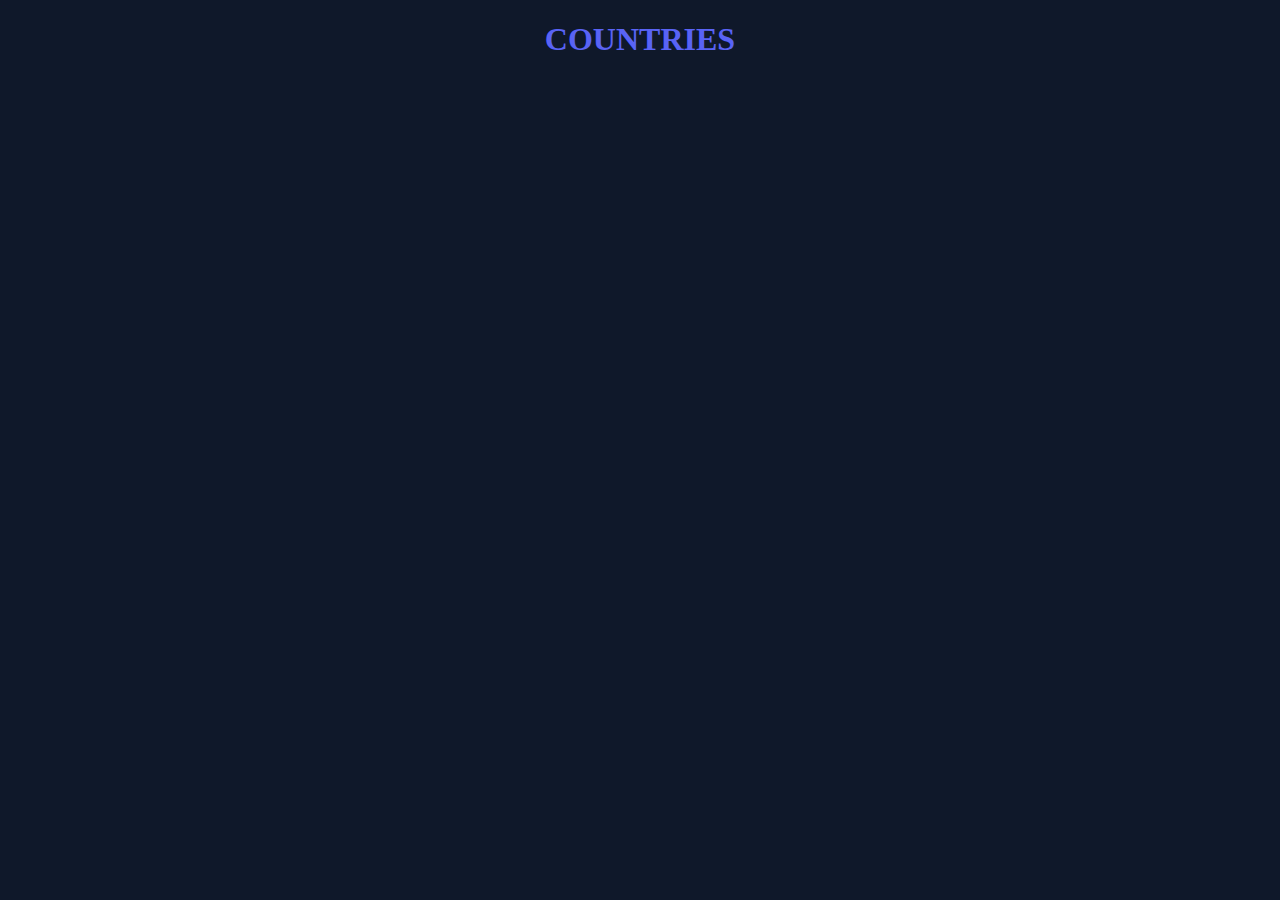
<file: countries.html>
<!DOCTYPE html>
<html lang="en">
<head>
    <meta charset="UTF-8">
    <meta http-equiv="X-UA-Compatible" content="IE=edge">
    <meta name="viewport" content="width=device-width, initial-scale=1.0">
    <title>Countries</title>

    <!-- css link  -->
    <link rel="stylesheet" href="css/country.css">

</head>
<body>
    

   
    <h1 id="top">COUNTRIES</h1>
    
    <div id="country-detail">
    
    </div>

    <div id="countries">

    </div>
    

    <script src="js/countries.js"></script>
</body>
</html>
</file>
<file: css/country.css>
body{
    background-color: #0f182a;
    color: #5963f5;
    text-align: center;
}
#countries{
    display: grid;
    grid-template-columns: repeat(3,1fr);
}
.country{
   
    color: rgb(116, 135, 187);
    /* border: 2px solid rgb(90, 190, 81); */
    background-color: transparent;
    font-weight: 600;
    margin:10px 5px; 
    padding: 5px;
    border-radius: 15px;
    box-shadow: -5px -5px 10px #5963f5 , -10px -10px 20px #4f56b1;
    transition: .5s;
    
}
.country:hover{

    transform: scale(1.02);
    box-shadow: -10px -10px 20px #5963f5 , -20px -20px 40px #4f56b1;
    /* background-image: linear-gradient(#3b4161,#0f152a); */
}


/* button style starts  */
.btn{
    position: relative;
    left: 38%;
    width: 90px;
    height: 85px;
    font-weight: 500;
    text-align: center;
    right: 0;
    border-radius: 50%;
    box-shadow: -5px -5px 8px #5963f5, 5px 5px 10px #4f56b1;
    color: #4f56b1;
}
.btn:hover{
    box-shadow: -20px -20px 45px #5963f5, 20px 20px 45px #4f56b1;
    transform: scale(1.02);
    color: #4f56b1;
    font-weight: 500;
}

.logo-clr{
    color: #4f56b1;
}
/* button style ends  */

/* search box style starts  */
.search-box{
    width: 500px;
    height: 60px;
    transform: translate(-1%,90%);
}

.search-box button{
    border: none;
    position: absolute;
    text-align: center;
    right: 0;
    /* background-color: rgb(116, 135, 187); */
    background-color: transparent;
    border-radius: 50%;
    width: 60px;
    font-size: 23px;
    line-height: 60px;
    height: 60px;
    box-shadow: -5px -5px 10px 2px #5963f5, 10px 10px 25px 2px #4f56b1;
    color: gray;
    transition: .5s;
}
.search-box button:hover{
    box-shadow: -10px -10px 15px #5963f5, 10px 10px 15px #4f56b1;
    transform: scale(1.2);
}


.search-box input{
    width: 100%;
    height: 100%;
    border: none;
    background-color: transparent;
    color: gray;
    box-shadow: -10px -10px 15px #5963f5, 10px 10px 15px #4f56b1;
    border-radius: 30px;
    outline: none;
    font-size: 19px;
    padding-left: 20px;
    transition: .5s;
}
.search-box input:focus{
    box-shadow: -20px -20px 40px #5963f5, 20px 20px 40px #4f56b1;
}
/* search box style ends  */

#detail-btn{
    /* background-image: linear-gradient(#0f162a,#3b4261); */
    background-color: transparent;
    padding: 0px 5px;
    font-weight: 600;
    border: none;
    border-radius: 5px;
    box-shadow: -5px -5px 10px #314e88 , -10px -10px 20px #16223b;
    transition: .5s;
}
#detail-btn:hover{
    /* background-image: linear-gradient(#3b4261,#0f132a); */
    font-weight: 600;
    box-shadow: -5px -5px 15px #314e88 , -15px -15px 50px #16223b;
    transform: scale(1.02);
}

#link{
    text-decoration: none;
    color: #598af5;
    
    
}

/* loader style  */
.loader{
    display: none;
    margin-top: 20px;
}
/* spinner */
.spinner {
    width: 60px;
    height: 60px;
    position: relative;
  }
  .spinner div {
    box-sizing: border-box;
    position: absolute;
    width: 100%;
    height: 100%;
    border: 8px solid transparent;
    border-top-color:#353a80;
    border-radius: 50%;
    animation: spinnerOne 1.2s linear infinite;
  }
  .spinner div:nth-child(2) {
    border: 8px solid transparent;
    border-bottom-color: rgb(116, 135, 187);
    animation: spinnerTwo 1.2s linear infinite;
  }
  
  @keyframes spinnerOne {
    0% { transform: rotate(0deg); border-width: 10px; }
    50% { transform: rotate(180deg); border-width: 1px; }
    100% { transform: rotate(360deg); border-width: 10px; }
  }
  @keyframes spinnerTwo {
    0% { transform: rotate(0deg); border-width: 1px; }
    50% { transform: rotate(180deg); border-width: 10px; }
    100% { transform: rotate(360deg); border-width: 1px; }
  }


  @media only screen and (min-width:377px) and (max-width:560px) {
      #countries{
          display: grid;
          grid-template-columns: repeat(2,1fr);
      }
      
  }

  @media only screen and (max-width:376px) {
    #countries{
        display: grid;
        grid-template-columns: repeat(1,1fr);
    }
    
}
</file>
